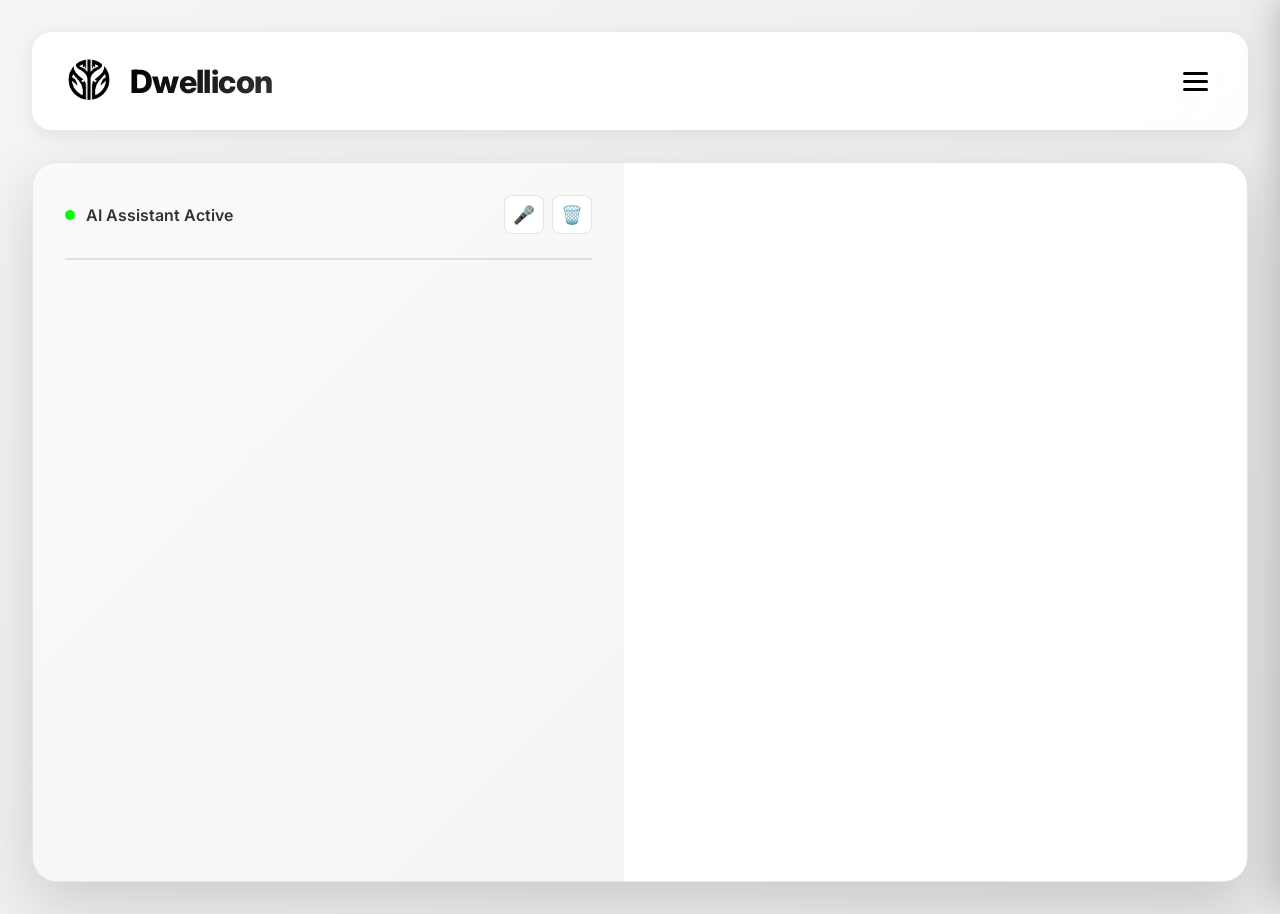
<file: demo.html>
<!DOCTYPE html>
<html lang="en">
<head>
    <meta charset="UTF-8">
    <meta name="viewport" content="width=device-width, initial-scale=1.0">
    <title>Dwellicon AI Demo - Find Your Perfect Home</title>
    <link rel="preconnect" href="https://fonts.googleapis.com">
    <link rel="preconnect" href="https://fonts.gstatic.com" crossorigin>
    <link href="https://fonts.googleapis.com/css2?family=Inter:wght@300;400;500;600;700;800;900&display=swap" rel="stylesheet">
    <style>
        * {
            margin: 0;
            padding: 0;
            box-sizing: border-box;
        }

        body {
            font-family: 'Inter', sans-serif;
            background: linear-gradient(135deg, #f5f5f5 0%, #e8e8e8 100%);
            min-height: 100vh;
            padding: 2rem;
        }

        .header {
            display: flex;
            align-items: center;
            justify-content: space-between;
            margin-bottom: 2rem;
            padding: 1.5rem 2rem;
            background: rgba(255, 255, 255, 0.95);
            backdrop-filter: blur(20px);
            border-radius: 20px;
            box-shadow: 0 4px 20px rgba(0,0,0,0.08);
            max-width: 1600px;
            margin-left: auto;
            margin-right: auto;
            position: relative;
        }

        .header-left {
            display: flex;
            align-items: center;
            gap: 1rem;
        }

        .logo {
            height: 50px;
            width: auto;
            transition: transform 0.3s ease;
        }

        .logo:hover {
            transform: rotate(360deg) scale(1.1);
        }

        .header-title {
            font-size: 2rem;
            font-weight: 800;
            background: linear-gradient(135deg, #000000 0%, #333333 100%);
            -webkit-background-clip: text;
            -webkit-text-fill-color: transparent;
            background-clip: text;
            letter-spacing: -0.02em;
        }

        .hamburger {
            display: flex;
            flex-direction: column;
            gap: 5px;
            cursor: pointer;
            padding: 0.5rem;
            z-index: 1001;
        }

        .hamburger span {
            width: 25px;
            height: 3px;
            background: #000;
            border-radius: 3px;
            transition: all 0.3s ease;
        }

        .hamburger.active span:nth-child(1) {
            transform: rotate(45deg) translateY(8px);
        }

        .hamburger.active span:nth-child(2) {
            opacity: 0;
        }

        .hamburger.active span:nth-child(3) {
            transform: rotate(-45deg) translateY(-8px);
        }

        .sidebar-menu {
            position: fixed;
            top: 0;
            right: -350px;
            width: 350px;
            height: 100vh;
            background: rgba(255, 255, 255, 0.98);
            backdrop-filter: blur(20px);
            padding: 6rem 2rem 2rem;
            transition: right 0.4s cubic-bezier(0.4, 0, 0.2, 1);
            box-shadow: -5px 0 30px rgba(0,0,0,0.2);
            z-index: 1000;
            overflow-y: auto;
        }

        .sidebar-menu.active {
            right: 0;
        }

        .menu-section {
            margin-bottom: 2rem;
            padding-bottom: 2rem;
            border-bottom: 1px solid rgba(0,0,0,0.1);
        }

        .menu-section:last-child {
            border-bottom: none;
        }

        .menu-section h3 {
            font-size: 0.85rem;
            text-transform: uppercase;
            letter-spacing: 1px;
            color: #666;
            margin-bottom: 1rem;
        }

        .menu-item {
            display: flex;
            align-items: center;
            gap: 1rem;
            padding: 1rem;
            border-radius: 10px;
            cursor: pointer;
            transition: all 0.3s ease;
            margin-bottom: 0.5rem;
        }

        .menu-item:hover {
            background: rgba(0,0,0,0.05);
            transform: translateX(-5px);
        }

        .menu-icon {
            font-size: 1.2rem;
        }

        .menu-text {
            font-weight: 500;
        }

        .demo-container {
            max-width: 1600px;
            margin: 0 auto;
            display: grid;
            grid-template-columns: 1fr 1fr;
            gap: 2rem;
            background: #ffffff;
            border-radius: 25px;
            overflow: hidden;
            box-shadow: 0 20px 60px rgba(0,0,0,0.15);
            border: 1px solid rgba(0,0,0,0.1);
            min-height: 80vh;
        }

        .demo-left {
            display: flex;
            flex-direction: column;
            background: linear-gradient(135deg, #fafafa 0%, #f5f5f5 100%);
            padding: 2rem;
        }

        .chat-header {
            padding-bottom: 1.5rem;
            border-bottom: 2px solid rgba(0,0,0,0.1);
            margin-bottom: 1.5rem;
        }

        .chat-status {
            display: flex;
            align-items: center;
            justify-content: space-between;
        }

        .status-left {
            display: flex;
            align-items: center;
            gap: 0.7rem;
            font-weight: 600;
            color: #333;
        }

        .status-dot {
            width: 10px;
            height: 10px;
            background: #00ff00;
            border-radius: 50%;
            animation: pulse 2s ease-in-out infinite;
        }

        .chat-tools {
            display: flex;
            gap: 0.5rem;
        }

        .tool-button {
            padding: 0.5rem;
            background: #fff;
            border: 1px solid rgba(0,0,0,0.1);
            border-radius: 8px;
            cursor: pointer;
            transition: all 0.3s ease;
            font-size: 1.1rem;
        }

        .tool-button:hover {
            background: #000;
            color: #fff;
            transform: scale(1.1);
        }

        .chat-messages {
            flex: 1;
            overflow-y: auto;
            display: flex;
            flex-direction: column;
            gap: 1.5rem;
            padding-right: 1rem;
            max-height: 600px;
        }

        .chat-messages::-webkit-scrollbar {
            width: 8px;
        }

        .chat-messages::-webkit-scrollbar-track {
            background: rgba(0,0,0,0.05);
            border-radius: 10px;
        }

        .chat-messages::-webkit-scrollbar-thumb {
            background: rgba(0,0,0,0.2);
            border-radius: 10px;
        }

        .chat-messages::-webkit-scrollbar-thumb:hover {
            background: rgba(0,0,0,0.3);
        }

        .message {
            display: flex;
            gap: 1rem;
            animation: fadeInUp 0.5s ease;
        }

        .user-message {
            flex-direction: row-reverse;
        }

        .message-avatar {
            width: 40px;
            height: 40px;
            border-radius: 50%;
            background: linear-gradient(135deg, #000 0%, #333 100%);
            display: flex;
            align-items: center;
            justify-content: center;
            font-size: 1.2rem;
            flex-shrink: 0;
        }

        .user-message .message-avatar {
            background: linear-gradient(135deg, #666 0%, #999 100%);
        }

        .message-content {
            background: #ffffff;
            padding: 1rem 1.5rem;
            border-radius: 15px;
            box-shadow: 0 2px 10px rgba(0,0,0,0.08);
            flex: 1;
            max-width: 85%;
        }

        .user-message .message-content {
            background: linear-gradient(135deg, #000 0%, #333 100%);
            color: #ffffff;
        }

        .message-content p {
            margin: 0;
            line-height: 1.6;
            color: #333;
        }

        .user-message .message-content p {
            color: #ffffff;
        }

        .attachment-preview {
            margin-top: 0.8rem;
            padding: 0.8rem;
            background: rgba(0,0,0,0.03);
            border-radius: 8px;
            display: flex;
            align-items: center;
            gap: 0.8rem;
            border: 1px solid rgba(0,0,0,0.1);
        }

        .attachment-icon {
            font-size: 1.5rem;
        }

        .attachment-info {
            flex: 1;
        }

        .attachment-name {
            font-weight: 600;
            font-size: 0.9rem;
        }

        .attachment-size {
            font-size: 0.75rem;
            color: #666;
        }

        .url-preview {
            margin-top: 0.8rem;
            padding: 1rem;
            background: rgba(0,0,0,0.03);
            border-radius: 8px;
            border-left: 3px solid #000;
        }

        .url-title {
            font-weight: 600;
            margin-bottom: 0.3rem;
        }

        .url-link {
            font-size: 0.85rem;
            color: #0066cc;
            text-decoration: none;
        }

        .url-link:hover {
            text-decoration: underline;
        }

        .listing-card {
            background: linear-gradient(135deg, #f8f8f8 0%, #ececec 100%);
            border-radius: 12px;
            padding: 1rem;
            margin-top: 0.8rem;
            cursor: pointer;
            transition: all 0.3s ease;
            border: 2px solid transparent;
        }

        .listing-card:hover {
            transform: translateX(5px);
            border-color: #000;
            box-shadow: 0 5px 20px rgba(0,0,0,0.15);
        }

        .listing-card h4 {
            margin: 0 0 0.5rem 0;
            font-size: 1.1rem;
            color: #000;
        }

        .listing-details {
            display: flex;
            gap: 1rem;
            flex-wrap: wrap;
            margin: 0.5rem 0;
            font-size: 0.9rem;
            color: #666;
        }

        .listing-details span {
            display: flex;
            align-items: center;
            gap: 0.3rem;
        }

        .listing-price {
            font-size: 1.3rem;
            font-weight: 700;
            color: #000;
            margin-top: 0.5rem;
        }

        .chat-input-container {
            display: flex;
            flex-direction: column;
            gap: 0.8rem;
            margin-top: 1.5rem;
            padding-top: 1.5rem;
            border-top: 2px solid rgba(0,0,0,0.1);
        }

        .input-tools {
            display: flex;
            gap: 0.5rem;
        }

        .input-tool {
            padding: 0.5rem 1rem;
            background: #fff;
            border: 1px solid rgba(0,0,0,0.1);
            border-radius: 50px;
            cursor: pointer;
            transition: all 0.3s ease;
            font-size: 0.85rem;
            display: flex;
            align-items: center;
            gap: 0.5rem;
        }

        .input-tool:hover {
            background: #000;
            color: #fff;
            transform: translateY(-2px);
        }

        .input-wrapper {
            display: flex;
            gap: 0.8rem;
        }

        .chat-input {
            flex: 1;
            padding: 1rem 1.5rem;
            border: 2px solid rgba(0,0,0,0.1);
            border-radius: 50px;
            font-size: 1rem;
            font-family: 'Inter', sans-serif;
            transition: all 0.3s ease;
            background: #ffffff;
        }

        .chat-input:focus {
            outline: none;
            border-color: #000;
            box-shadow: 0 0 0 3px rgba(0,0,0,0.05);
        }

        .send-button {
            width: 50px;
            height: 50px;
            border: none;
            background: linear-gradient(135deg, #000 0%, #333 100%);
            color: #fff;
            border-radius: 50%;
            font-size: 1.5rem;
            cursor: pointer;
            transition: all 0.3s ease;
            display: flex;
            align-items: center;
            justify-content: center;
        }

        .send-button:hover {
            transform: scale(1.1) rotate(45deg);
            box-shadow: 0 5px 20px rgba(0,0,0,0.3);
        }

        .demo-right {
            background: #e8e8e8;
            position: relative;
            overflow: hidden;
        }

        .map-container-demo {
            width: 100%;
            height: 100%;
            position: relative;
            background: #f0f0f0;
        }

        .map-controls {
            position: absolute;
            top: 1rem;
            right: 1rem;
            display: flex;
            flex-direction: column;
            gap: 0.5rem;
            z-index: 10;
        }

        .map-control-btn {
            width: 40px;
            height: 40px;
            background: #fff;
            border: 2px solid rgba(0,0,0,0.1);
            border-radius: 8px;
            display: flex;
            align-items: center;
            justify-content: center;
            cursor: pointer;
            transition: all 0.3s ease;
            font-weight: 700;
            box-shadow: 0 2px 8px rgba(0,0,0,0.1);
        }

        .map-control-btn:hover {
            background: #000;
            color: #fff;
            transform: scale(1.1);
        }

        .map-view {
            width: 100%;
            height: 100%;
            position: relative;
        }

        .map-grid {
            position: absolute;
            top: 0;
            left: 0;
            right: 0;
            bottom: 0;
            background-image: 
                linear-gradient(rgba(200, 200, 200, 0.3) 1px, transparent 1px),
                linear-gradient(90deg, rgba(200, 200, 200, 0.3) 1px, transparent 1px);
            background-size: 20px 20px;
        }

        .map-street {
            position: absolute;
            background: #ffffff;
            box-shadow: 0 2px 8px rgba(0,0,0,0.1);
        }

        .map-street.horizontal {
            height: 40px;
            left: 0;
            right: 0;
        }

        .map-street.vertical {
            width: 40px;
            top: 0;
            bottom: 0;
        }

        .street-name {
            position: absolute;
            font-size: 0.7rem;
            font-weight: 600;
            color: #666;
            background: #fff;
            padding: 0.2rem 0.5rem;
            border-radius: 4px;
            box-shadow: 0 1px 4px rgba(0,0,0,0.1);
        }

        .map-building {
            position: absolute;
            background: linear-gradient(135deg, #d0d0d0 0%, #c0c0c0 100%);
            border: 2px solid #999;
            border-radius: 4px;
            transition: all 0.3s ease;
        }

        .map-building:hover {
            background: linear-gradient(135deg, #e0e0e0 0%, #d0d0d0 100%);
            transform: scale(1.05);
            z-index: 5;
        }

        .map-park {
            position: absolute;
            background: linear-gradient(135deg, #90EE90 0%, #7CCD7C 100%);
            border: 2px solid #6B8E23;
            border-radius: 8px;
        }

        .map-marker {
            position: absolute;
            width: 35px;
            height: 35px;
            background: linear-gradient(135deg, #ff0000 0%, #cc0000 100%);
            border-radius: 50% 50% 50% 0;
            transform: rotate(-45deg);
            box-shadow: 0 4px 12px rgba(0,0,0,0.4);
            animation: bounce 2s ease-in-out infinite;
            cursor: pointer;
            transition: all 0.3s ease;
            z-index: 10;
        }

        .map-marker::before {
            content: '';
            position: absolute;
            width: 16px;
            height: 16px;
            background: #fff;
            border-radius: 50%;
            top: 50%;
            left: 50%;
            transform: translate(-50%, -50%);
        }

        .map-marker::after {
            content: attr(data-price);
            position: absolute;
            top: -35px;
            left: 50%;
            transform: translateX(-50%) rotate(45deg);
            background: #000;
            color: #fff;
            padding: 0.3rem 0.6rem;
            border-radius: 6px;
            font-size: 0.75rem;
            font-weight: 700;
            white-space: nowrap;
            opacity: 0;
            transition: opacity 0.3s;
        }

        .map-marker:hover {
            transform: rotate(-45deg) scale(1.3);
        }

        .map-marker:hover::after {
            opacity: 1;
        }

        .map-marker:nth-child(1) { animation-delay: 0s; }
        .map-marker:nth-child(2) { animation-delay: 0.3s; }
        .map-marker:nth-child(3) { animation-delay: 0.6s; }

        .listings-container {
            position: absolute;
            top: 0;
            left: 0;
            right: 0;
            bottom: 0;
            background: #ffffff;
            padding: 2rem;
            overflow-y: auto;
            animation: slideInRight 0.5s ease;
        }

        .listings-container::-webkit-scrollbar {
            width: 8px;
        }

        .listings-container::-webkit-scrollbar-track {
            background: rgba(0,0,0,0.05);
            border-radius: 10px;
        }

        .listings-container::-webkit-scrollbar-thumb {
            background: rgba(0,0,0,0.2);
            border-radius: 10px;
        }

        .full-listing-card {
            background: linear-gradient(135deg, #fafafa 0%, #f0f0f0 100%);
            border-radius: 20px;
            padding: 2rem;
            margin-bottom: 1.5rem;
            border: 2px solid rgba(0,0,0,0.05);
            transition: all 0.3s ease;
        }

        .full-listing-card:hover {
            transform: translateY(-5px);
            box-shadow: 0 10px 30px rgba(0,0,0,0.15);
            border-color: #000;
        }

        .listing-image-placeholder {
            width: 100%;
            height: 250px;
            background: linear-gradient(135deg, #e0e0e0 0%, #d0d0d0 100%);
            border-radius: 15px;
            margin-bottom: 1.5rem;
            display: flex;
            align-items: center;
            justify-content: center;
            color: #999;
            font-size: 4rem;
            position: relative;
            overflow: hidden;
        }

        .listing-image-placeholder::before {
            content: '';
            position: absolute;
            width: 100%;
            height: 100%;
            background: linear-gradient(90deg, transparent, rgba(255,255,255,0.3), transparent);
            animation: shimmer 3s infinite;
        }

        .listing-header {
            display: flex;
            justify-content: space-between;
            align-items: start;
            margin-bottom: 1rem;
        }

        .listing-header h3 {
            font-size: 1.8rem;
            margin: 0;
        }

        .listing-stats {
            display: grid;
            grid-template-columns: repeat(auto-fit, minmax(120px, 1fr));
            gap: 1rem;
            margin: 1.5rem 0;
        }

        .stat-item {
            text-align: center;
            padding: 1rem;
            background: #ffffff;
            border-radius: 10px;
            box-shadow: 0 2px 8px rgba(0,0,0,0.05);
            transition: all 0.3s ease;
        }

        .stat-item:hover {
            transform: translateY(-3px);
            box-shadow: 0 5px 15px rgba(0,0,0,0.1);
        }

        .stat-value {
            font-size: 1.5rem;
            font-weight: 700;
            color: #000;
        }

        .stat-label {
            font-size: 0.8rem;
            color: #666;
            margin-top: 0.3rem;
            text-transform: uppercase;
            letter-spacing: 0.5px;
        }

        .back-button {
            position: absolute;
            top: 1rem;
            right: 1rem;
            padding: 0.7rem 1.5rem;
            background: #000;
            color: #fff;
            border: none;
            border-radius: 50px;
            cursor: pointer;
            font-weight: 600;
            transition: all 0.3s ease;
            z-index: 10;
            font-family: 'Inter', sans-serif;
        }

        .back-button:hover {
            transform: translateY(-2px);
            box-shadow: 0 5px 15px rgba(0,0,0,0.3);
        }

        .cta-button {
            width: 100%;
            margin-top: 2rem;
            padding: 1.2rem;
            background: linear-gradient(135deg, #000 0%, #333 100%);
            color: #fff;
            border: none;
            border-radius: 50px;
            font-size: 1.1rem;
            font-weight: 700;
            cursor: pointer;
            transition: all 0.3s ease;
            font-family: 'Inter', sans-serif;
        }

        .cta-button:hover {
            transform: translateY(-3px);
            box-shadow: 0 8px 25px rgba(0,0,0,0.3);
        }

        .typing-indicator {
            display: flex;
            gap: 0.3rem;
            padding: 1rem;
        }

        .typing-dot {
            width: 8px;
            height: 8px;
            background: #666;
            border-radius: 50%;
            animation: typing 1.4s infinite;
        }

        .typing-dot:nth-child(2) {
            animation-delay: 0.2s;
        }

        .typing-dot:nth-child(3) {
            animation-delay: 0.4s;
        }

        @keyframes fadeInUp {
            from {
                opacity: 0;
                transform: translateY(20px);
            }
            to {
                opacity: 1;
                transform: translateY(0);
            }
        }

        @keyframes pulse {
            0%, 100% { opacity: 1; transform: scale(1); }
            50% { opacity: 0.5; transform: scale(1.2); }
        }

        @keyframes bounce {
            0%, 100% { transform: rotate(-45deg) translateY(0); }
            50% { transform: rotate(-45deg) translateY(-15px); }
        }

        @keyframes slideInRight {
            from {
                transform: translateX(100%);
                opacity: 0;
            }
            to {
                transform: translateX(0);
                opacity: 1;
            }
        }

        @keyframes typing {
            0%, 60%, 100% {
                transform: translateY(0);
            }
            30% {
                transform: translateY(-10px);
            }
        }

        @keyframes shimmer {
            0% { transform: translateX(-100%); }
            100% { transform: translateX(100%); }
        }

        @media (max-width: 1024px) {
            .demo-container {
                grid-template-columns: 1fr;
            }

            .demo-right {
                min-height: 500px;
            }
        }

        @media (max-width: 768px) {
            body {
                padding: 1rem;
            }

            .header-title {
                font-size: 1.5rem;
            }

            .logo {
                height: 40px;
            }

            .sidebar-menu {
                width: 280px;
            }
        }
    </style>
</head>
<body>
    <div class="header">
        <div class="header-left">
            <img src="icon/image.png" alt="Dwellicon Logo" class="logo">
            <h1 class="header-title">Dwellicon</h1>
        </div>
        <div class="hamburger" onclick="toggleMenu()">
            <span></span>
            <span></span>
            <span></span>
        </div>
    </div>

    <div class="sidebar-menu" id="sidebarMenu">
        <div class="menu-section">
            <h3>Account</h3>
            <div class="menu-item">
                <div class="menu-icon">👤</div>
                <div class="menu-text">My Profile</div>
            </div>
            <div class="menu-item">
                <div class="menu-icon">⚙️</div>
                <div class="menu-text">Settings</div>
            </div>
            <div class="menu-item">
                <div class="menu-icon">💳</div>
                <div class="menu-text">Billing & Subscription</div>
            </div>
        </div>

        <div class="menu-section">
            <h3>History</h3>
            <div class="menu-item">
                <div class="menu-icon">💬</div>
                <div class="menu-text">Chat History</div>
            </div>
            <div class="menu-item">
                <div class="menu-icon">❤️</div>
                <div class="menu-text">Saved Properties</div>
            </div>
            <div class="menu-item">
                <div class="menu-icon">🔍</div>
                <div class="menu-text">Search History</div>
            </div>
            <div class="menu-item">
                <div class="menu-icon">📊</div>
                <div class="menu-text">Analytics Dashboard</div>
            </div>
        </div>

        <div class="menu-section">
            <h3>Tools</h3>
            <div class="menu-item">
                <div class="menu-icon">📁</div>
                <div class="menu-text">Document Library</div>
            </div>
            <div class="menu-item">
                <div class="menu-icon">🔗</div>
                <div class="menu-text">Saved Links</div>
            </div>
            <div class="menu-item">
                <div class="menu-icon">📅</div>
                <div class="menu-text">Viewing Schedule</div>
            </div>
            <div class="menu-item">
                <div class="menu-icon">🏷️</div>
                <div class="menu-text">Price Alerts</div>
            </div>
        </div>

        <div class="menu-section">
            <h3>Support</h3>
            <div class="menu-item">
                <div class="menu-icon">❓</div>
                <div class="menu-text">Help Center</div>
            </div>
            <div class="menu-item">
                <div class="menu-icon">📧</div>
                <div class="menu-text">Contact Support</div>
            </div>
            <div class="menu-item">
                <div class="menu-icon">🚪</div>
                <div class="menu-text">Log Out</div>
            </div>
        </div>
    </div>

    <div class="demo-container">
        <div class="demo-left">
            <div class="chat-header">
                <div class="chat-status">
                    <div class="status-left">
                        <div class="status-dot"></div>
                        <span>AI Assistant Active</span>
                    </div>
                    <div class="chat-tools">
                        <div class="tool-button" title="Voice Input">🎤</div>
                        <div class="tool-button" title="Clear Chat">🗑️</div>
                    </div>
                </div>
</file>
